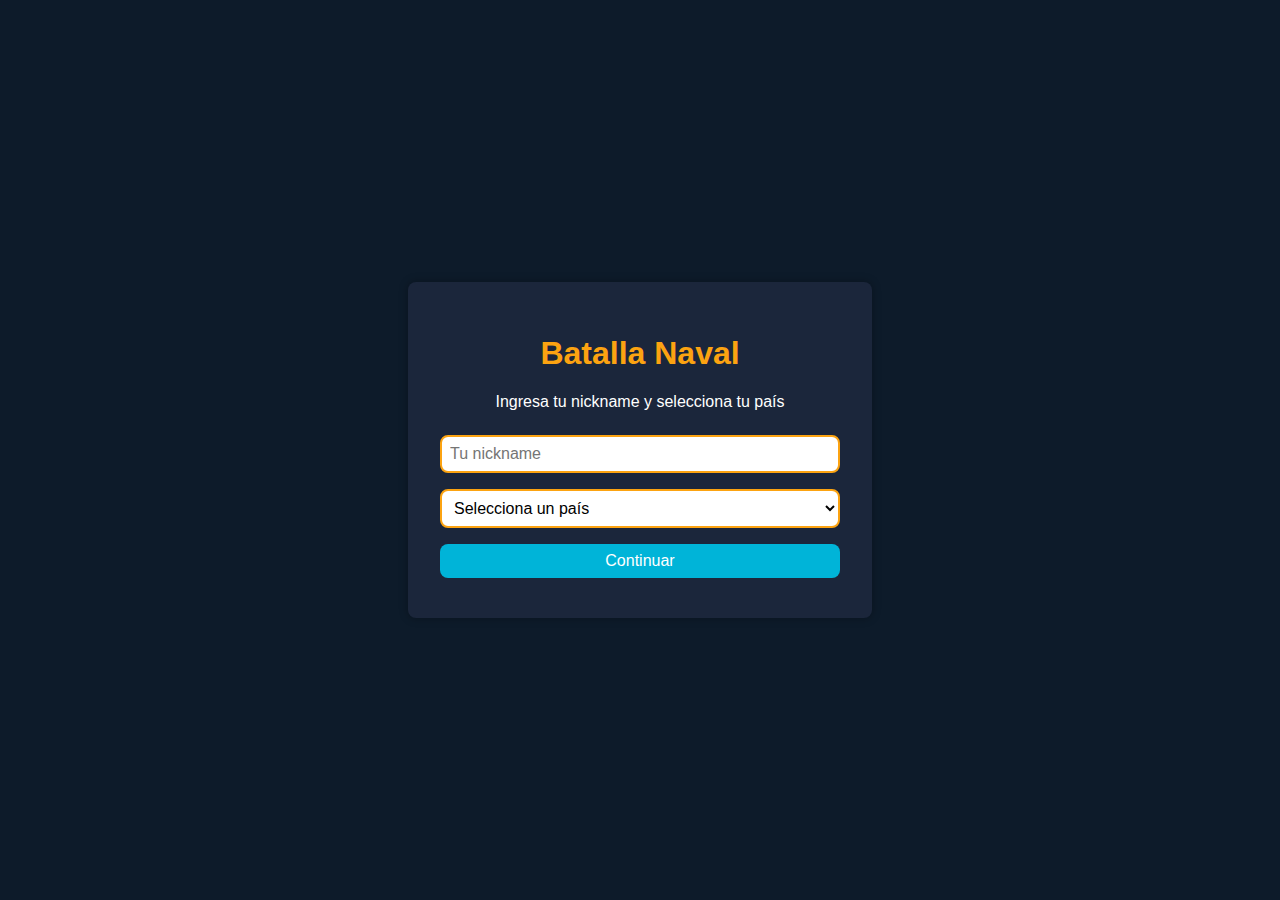
<file: index.html>
<!DOCTYPE html>
<html lang="es">
<head>
  <meta charset="UTF-8" />
  <meta name="viewport" content="width=device-width, initial-scale=1.0" />
  <meta http-equiv="X-UA-Compatible" content="IE=edge" />
  <link rel="stylesheet" href="./index.css" />
  <title>Naval Battle</title>
</head>
<body>
  <!-- Elemento donde se renderizarán las diferentes páginas -->
  <div id="app"></div>
  <!-- JS Principal -->
  <script type="module" src="./index.js"></script>
</body>
</html>
</file>
<file: index.css>
:root {
    /* 🎨 Colores base */
    --color-bg: #0d1b2a;
    --color-bg-card: #1b263b;
    --color-primary: #00b4d8;
    --color-primary-dark: #0096c7;
    --color-text: #ffffff;
    --color-muted: #778da9;
    --color-accent: #fca311;
  
    /* 📏 Espaciado */
    --spacing-sm: 0.5rem;
    --spacing-md: 1rem;
    --spacing-lg: 2rem;
  
    /* 🔠 Tipografía */
    --font-main: 'Segoe UI', Tahoma, Geneva, Verdana, sans-serif;
    --font-size-base: 1rem;
    --font-size-lg: 1.5rem;
    --font-size-xl: 2rem;
  
    /* 🧱 Border Radius */
    --radius: 8px;
  
    /* 💡 Sombra */
    --shadow: 0 0 10px rgba(0, 0, 0, 0.3);
  }
  

  /* Estilos base */
body {
    margin: 0;
    padding: 0;
    background-color: var(--color-bg);
    color: var(--color-text);
    font-family: var(--font-main);
    display: flex;
    justify-content: center;
    align-items: center;
    min-height: 100vh;
  }
  
  .screen {
    background-color: var(--color-bg-card);
    padding: var(--spacing-lg);
    border-radius: var(--radius);
    box-shadow: var(--shadow);
    width: 90%;
    max-width: 400px;
    text-align: center;
  }
  
  input, button {
    width: 100%;
    padding: var(--spacing-sm);
    margin-top: var(--spacing-sm);
    margin-bottom: var(--spacing-sm);
    font-size: var(--font-size-base);
    border: none;
    border-radius: var(--radius);
  }
  

  input, select {
    width: 100%;
    padding: var(--spacing-sm);
    margin-top: var(--spacing-sm);
    margin-bottom: var(--spacing-sm);
    font-size: var(--font-size-base);
    border: 1px solid var(--color-accent);
    border-radius: var(--radius);
    background-color: white;
    color: black;
    box-sizing: border-box;
  }
  
  button {
    background-color: var(--color-primary);
    color: var(--color-text);
    cursor: pointer;
    transition: background 0.3s ease;
  }
  
  button:hover {
    background-color: var(--color-primary-dark);
  }
</file>
